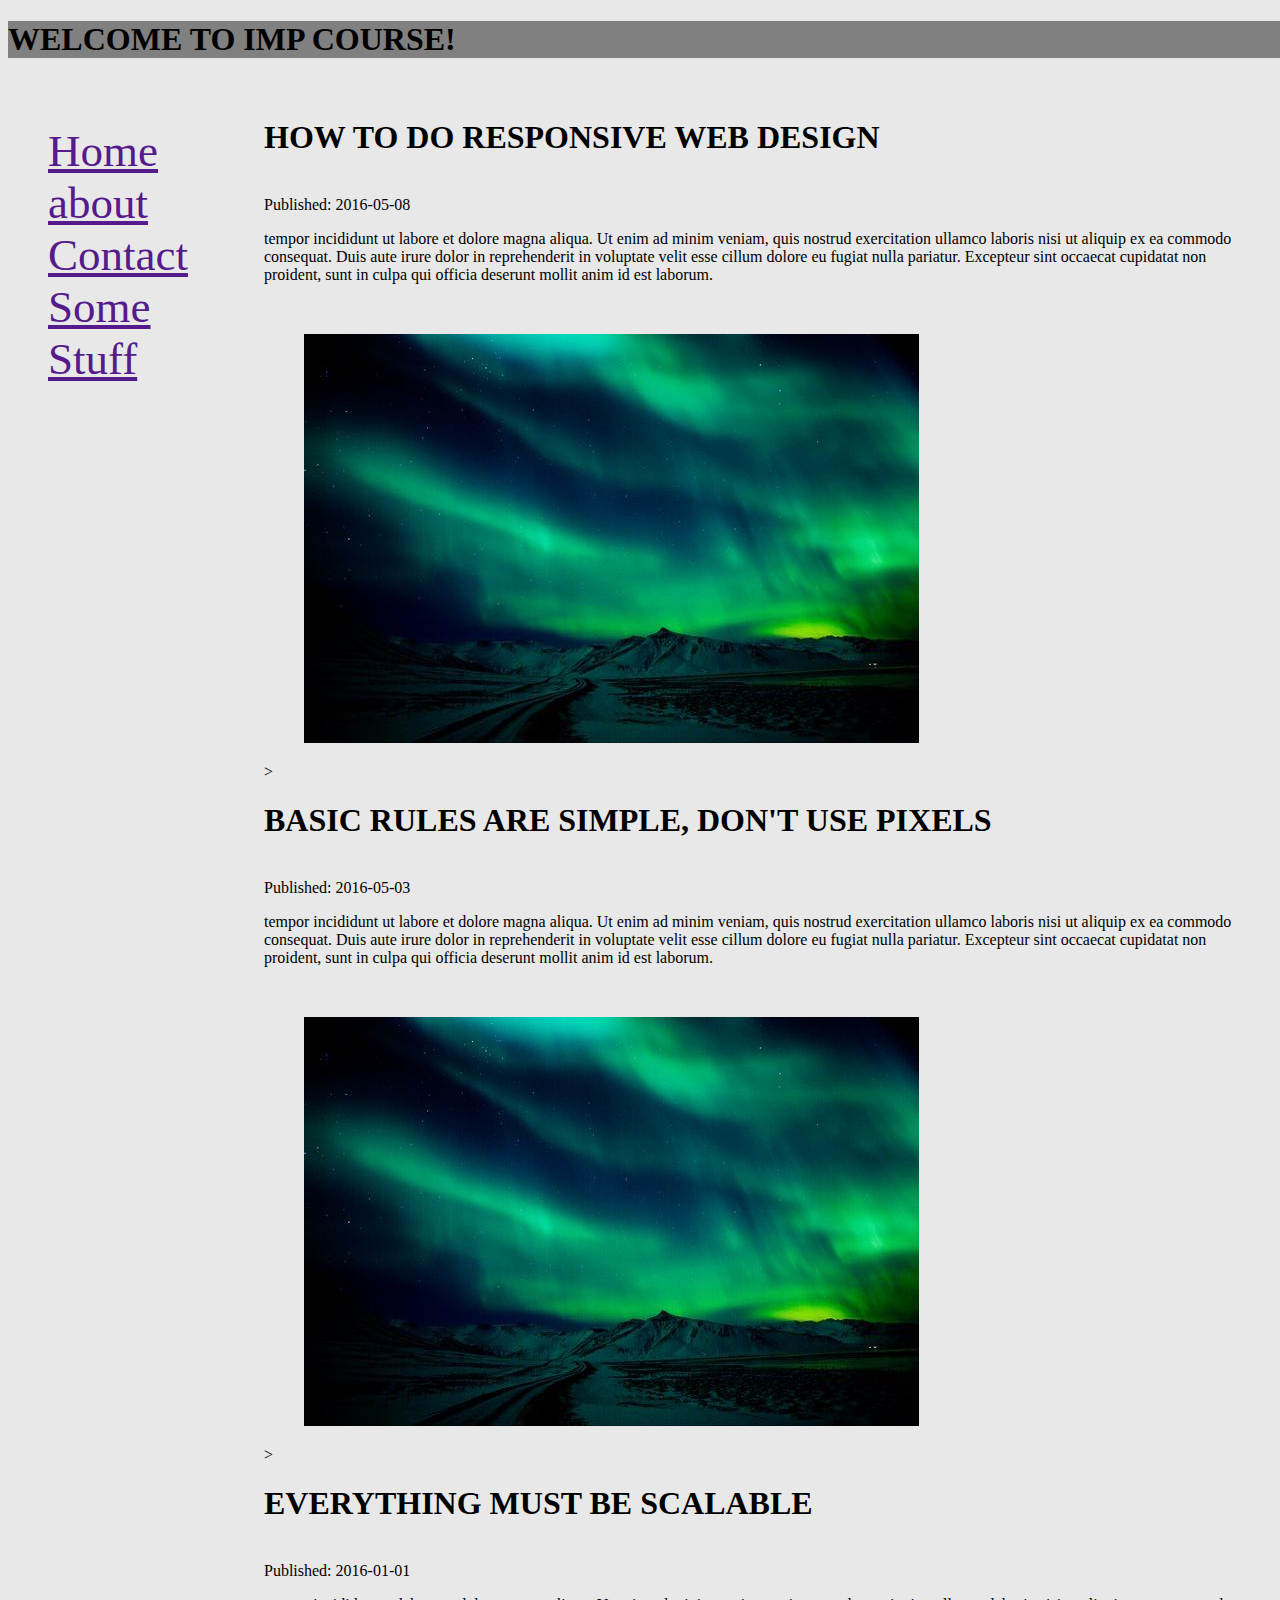
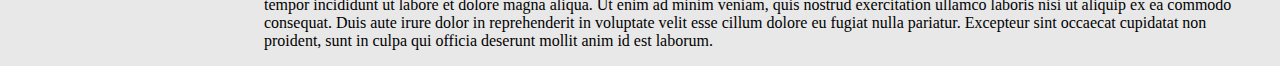
<file: Week2/Question2/index.html>
<!DOCTYPE html>
<html>
<head>
	<title>Using CSS for a responsive web page</title>
	<link rel="stylesheet" type="text/css" href="index.css">
</head>
<body>
	<div id="topBar">
		<h1>WELCOME TO IMP COURSE!</h1>
	</div>
	<div id="menu">
		<ul id="menuList">
    			<li id="listItem"><a href>Home</a></li>
   		 	<li id="listItem"><a href>about</a></li>
   		 	<li id="listItem"><a href>Contact</a></li>
  			<li id="listItem"><a href>Some Stuff</a></li>
		</ul>


	</div>
	<div id="content">
		<br><div id="first">

			<h1>HOW TO DO RESPONSIVE WEB DESIGN</h1><br>
			<P2> Published: 2016-05-08</P2><br>
			<p>
				tempor incididunt ut labore et dolore magna aliqua. Ut enim ad minim veniam,
				quis nostrud exercitation ullamco laboris nisi ut aliquip ex ea commodo
				consequat. Duis aute irure dolor in reprehenderit in voluptate velit esse
				cillum dolore eu fugiat nulla pariatur. Excepteur sint occaecat cupidatat non
				proident, sunt in culpa qui officia deserunt mollit anim id est laborum.
			</p>
		</div><br>
		<figure>
			<img id="image" src="img1.jpg" alt="image1">
		</figure>>

		<div id="second">
			<h1>BASIC RULES ARE SIMPLE, DON'T USE PIXELS</h1><br>
			<P2> Published: 2016-05-03</P2><br>
			<p>
				tempor incididunt ut labore et dolore magna aliqua. Ut enim ad minim veniam,
				quis nostrud exercitation ullamco laboris nisi ut aliquip ex ea commodo
				consequat. Duis aute irure dolor in reprehenderit in voluptate velit esse
				cillum dolore eu fugiat nulla pariatur. Excepteur sint occaecat cupidatat non
				proident, sunt in culpa qui officia deserunt mollit anim id est laborum.
			</p>
		</div><br>

		<figure>
			<img id="image" src="img1.jpg" alt="image2">
		</figure>>

			<div id="third">
			<h1>EVERYTHING MUST BE SCALABLE</h1><br>
			<P2> Published: 2016-01-01</P2><br>
			<p>
				tempor incididunt ut labore et dolore magna aliqua. Ut enim ad minim veniam,
				quis nostrud exercitation ullamco laboris nisi ut aliquip ex ea commodo
				consequat. Duis aute irure dolor in reprehenderit in voluptate velit esse
				cillum dolore eu fugiat nulla pariatur. Excepteur sint occaecat cupidatat non
				proident, sunt in culpa qui officia deserunt mollit anim id est laborum.
			</p>
		</div>

	</div>	

</body>
</html>
</file>
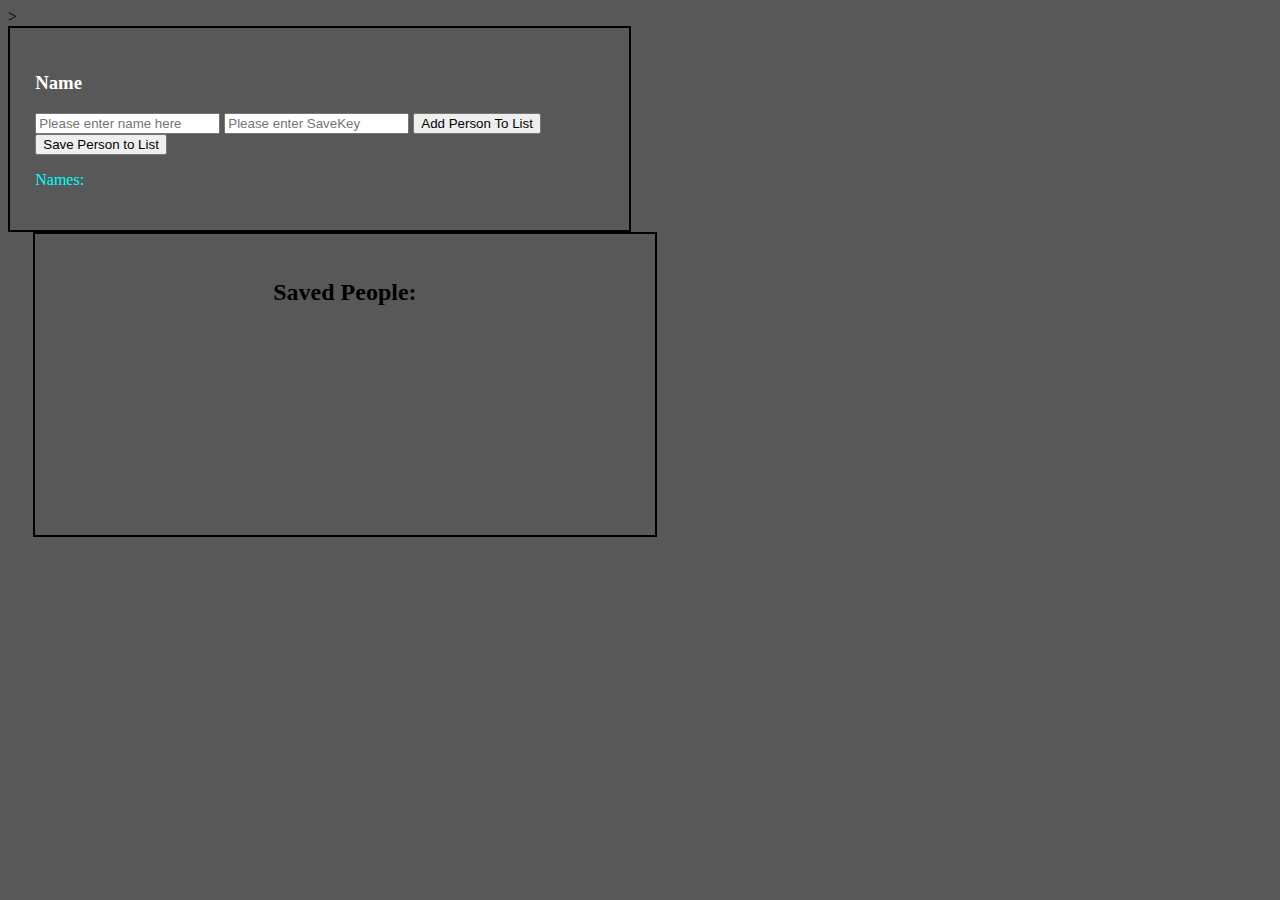
<file: Week3/Local Storage/index.html>
<!DOCTYPE html>
<html lang="en">
	<head>
		<link rel="stylesheet" type="text/css" href="index.css"/>
		<script src="individual.js"></script>
		<script src="personModel.js"></script>
		<script src="controller.js"></script>
		<script src="savePerson.js"></script>
		<script type="text/javascript">
			
			function save
		</script>>

		<title>Lab1 Final Question </title>
	</head>
	<body id="main">
		<div id="wrapper">
			<div id="left">
				<h3 id="topBar">Name</h3>
				<input id="nameInput" placeholder="Please enter name here" type="text"></input>
				<input id="saveKey" placeholder="Please enter SaveKey" type="text"></input>
				<button id="myButton" onclick="addPerson()">Add Person To List</button>
				<button id="saveButton">Save Person to List</button>

				<p id="topBar"></p>

				<p2 id="para">Names:</p2>
				<p class="mainContent yellowBg" id="list"></p>
			</div>
			<div id="right">
				<center><h2>Saved People:</h2></center>
			</div>
		</div>

	</body>
</html>
</file>
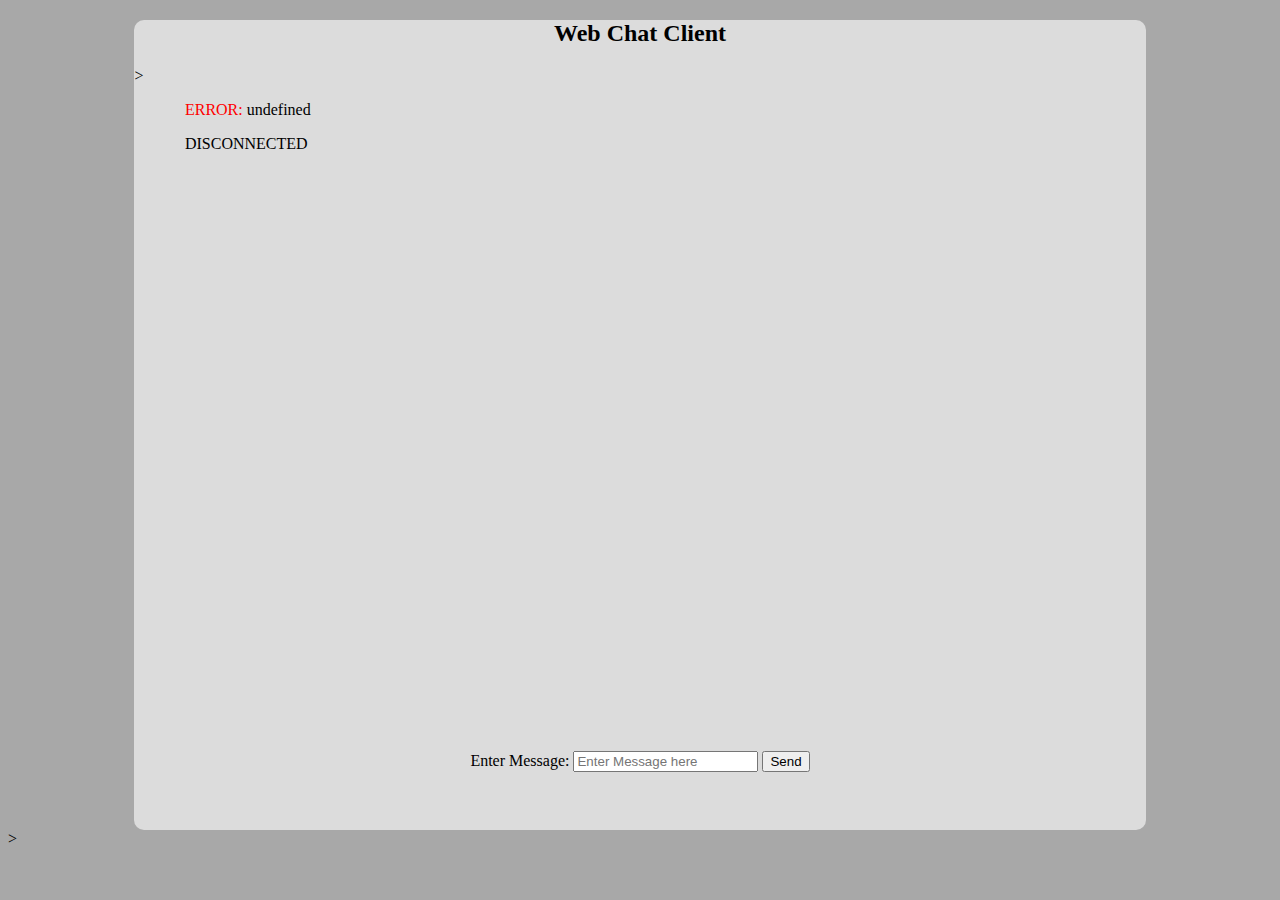
<file: Week3/Web Chat Client/index.html>
<!DOCTYPE html>
<html>
<head>
	<title>Web chat client</title>
	<link rel="shortcut icon" href="img.png">
	<link rel="stylesheet" type="text/css" href="index.css">
	<script type="text/javascript" language="javascript" src="index.js"></script>
</head>
<body id="body">
	<div id=content>

		 <center><h2>Web Chat Client</h2></center>>

		 <div id="output"></div><br>

		<center><form id="myMessage">
 			 Enter Message: <input type="text" name="myMessage" id="myInput" placeholder="Enter Message here">
 			 <input type="button" onclick="sendMessage()" value="Send">
		</form></center>
	</div>
</body>
</html>>
</file>
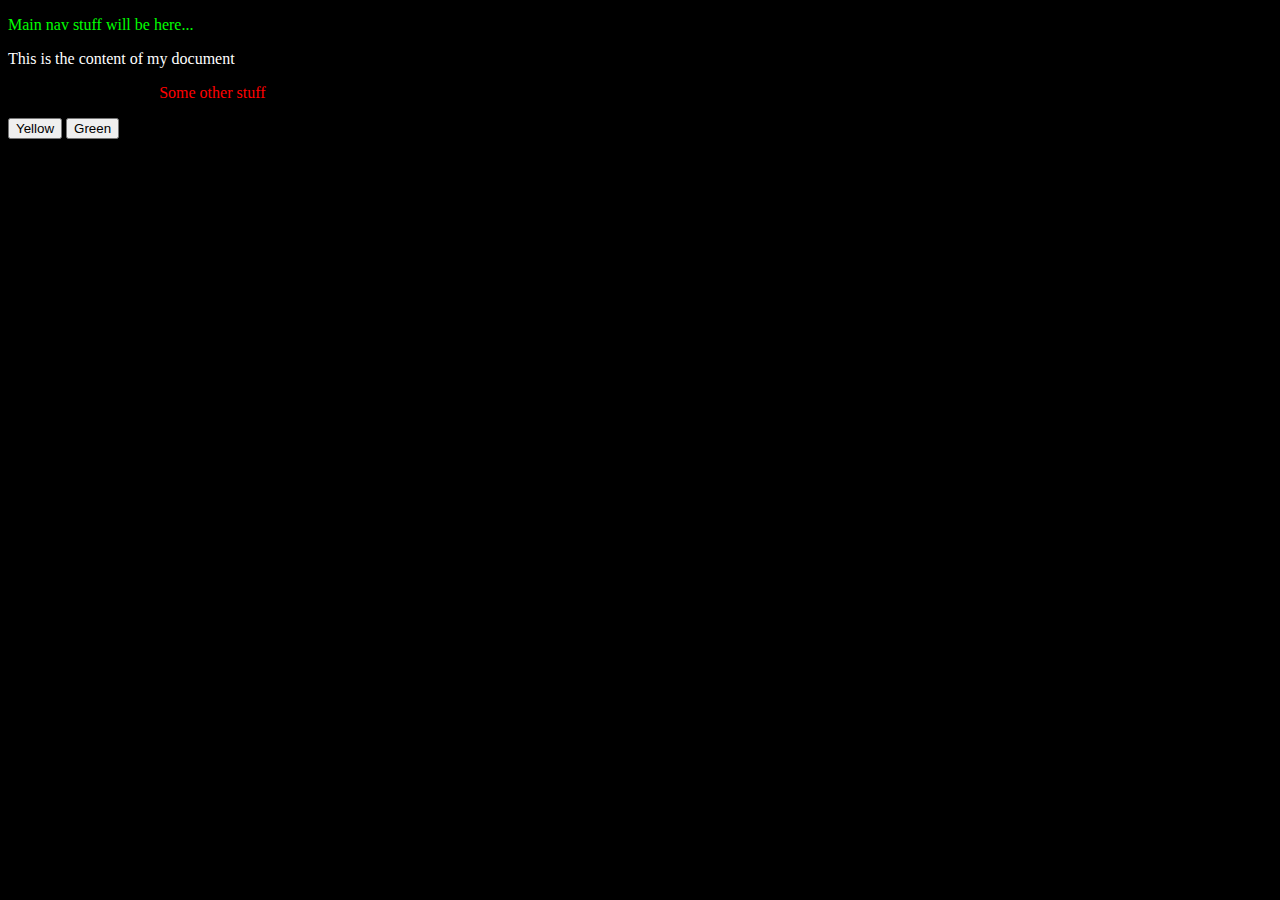
<file: week1/first.html>
<!doctype html>
	<head>
		<link rel="stylesheet" type="text/css" href="first.css">
		<script src="first.js"></script>
		<title>My Beautiful Document </title>
	</head>

	<body>
		<p id="topBar">Main nav stuff will be here...</p>
		<p> This is the content of my document</p>
		<p class="mainContent" id="list">Some other stuff</p>
	</body>

	<button onClick="changeToYellow()">Yellow</button>
	<button onClick="changeToGreen()">Green</button>

</html>
</file>
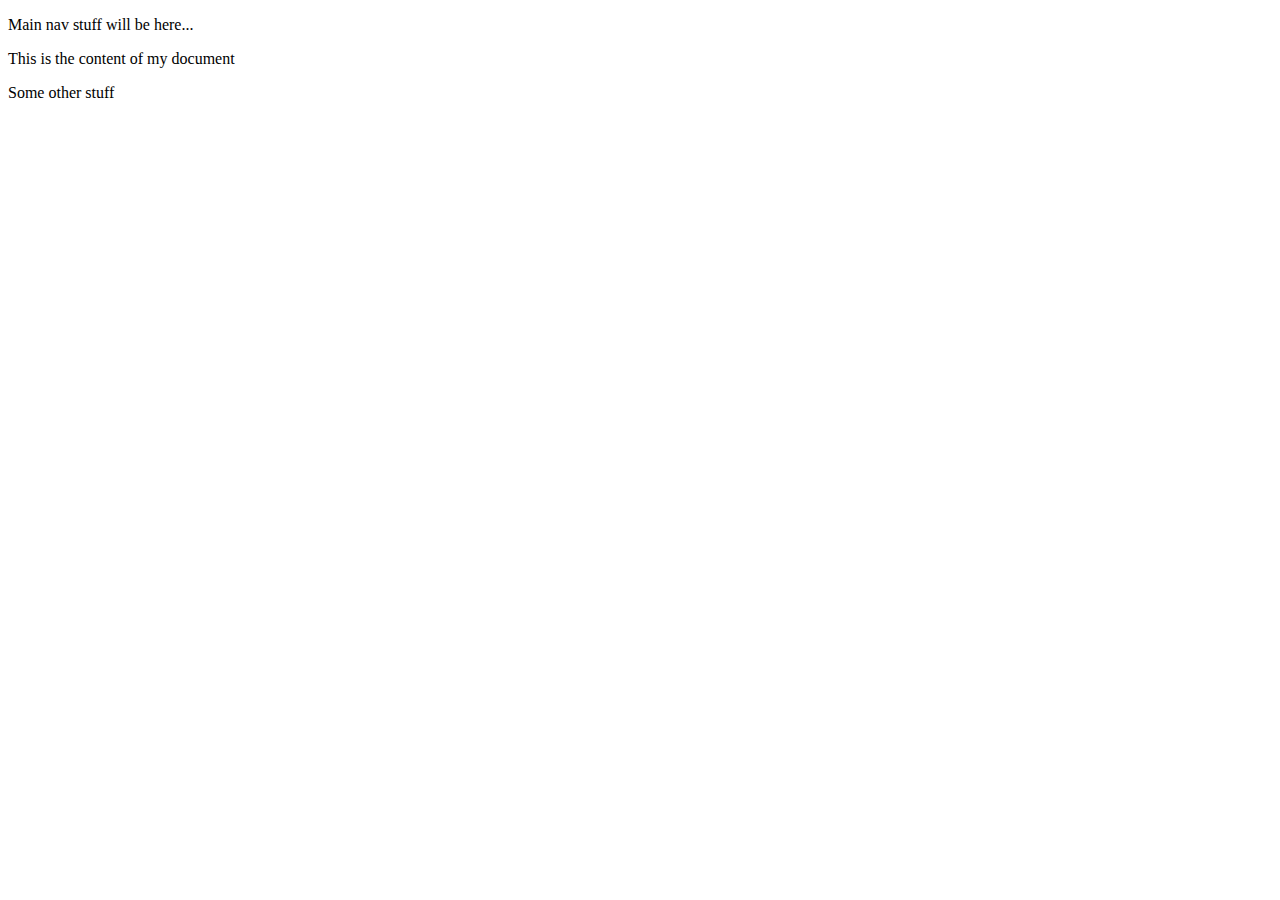
<file: Week3/Activity1.html>
<!doctype html>
	<head>
		<script src="Activity1.js"></script>
		<title>My Beautiful Document </title>
	</head>

	<body>
		<p id="topBar">Main nav stuff will be here...</p>
		<p> This is the content of my document</p>
		<p class="mainContent" id="list">Some other stuff</p>
	</body>

</html>
</file>
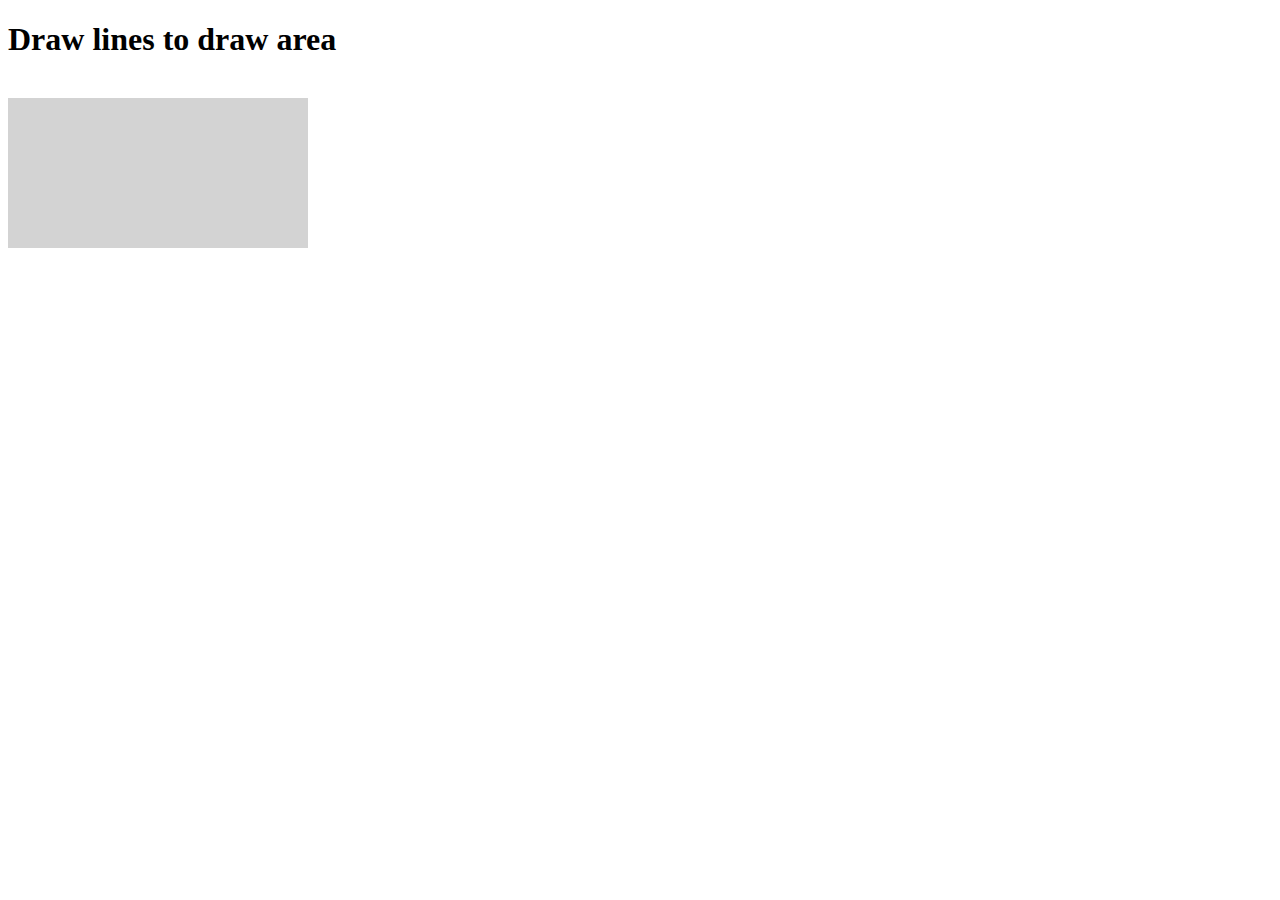
<file: Week4/draw.html>
<!DOCTYPE html>
<html lang="en">
    <head>
      <title>Draw Application</title>
    </head>
  <body>

    <h1>Draw lines to draw area </h1><br>
    
    <canvas style="background-color:lightgrey"
          id="drawCanvas" onClick="canvasClicked(event)">

        </canvas>

    <script  src="draw.js"></script>
    
  </body>
</html>
</file>
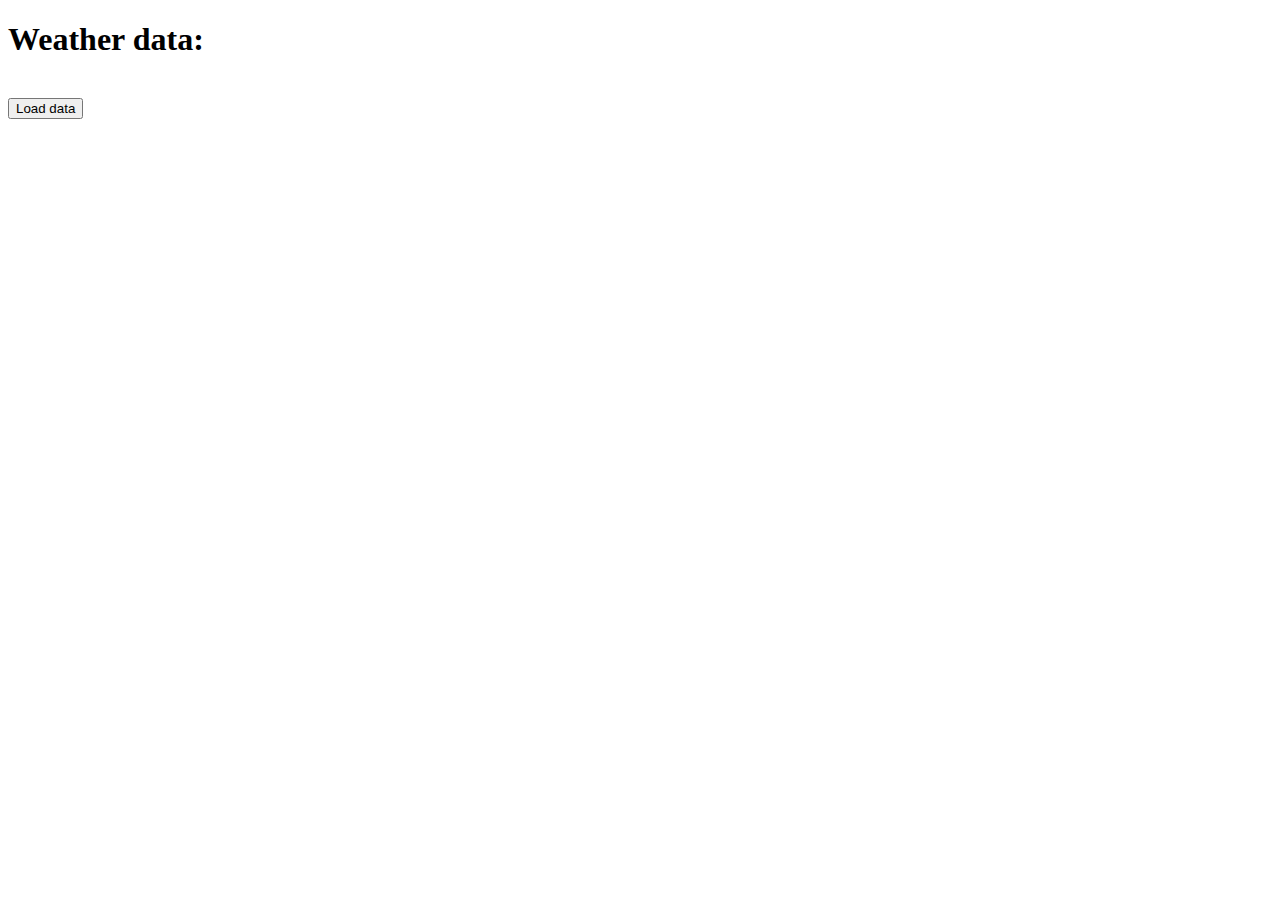
<file: Week4/test1.html>
<!DOCTYPE html>
<html lang="en">
    <head>
      <title>Test weather app </title>
      <script
        src="https://code.jquery.com/jquery-3.3.1.js"
        integrity="sha256-2Kok7MbOyxpgUVvAk/HJ2jigOSYS2auK4Pfzbm7uH60="
        crossorigin="anonymous">
      </script>
      <script  src="test1.js"></script>
    </head>
  <body>
    <h1>Weather data:</h1>
    <p id="weather"></p><br>
    <button onclick="loadWeatherStuff()">Load data</button>


  </body>
</html>
</file>
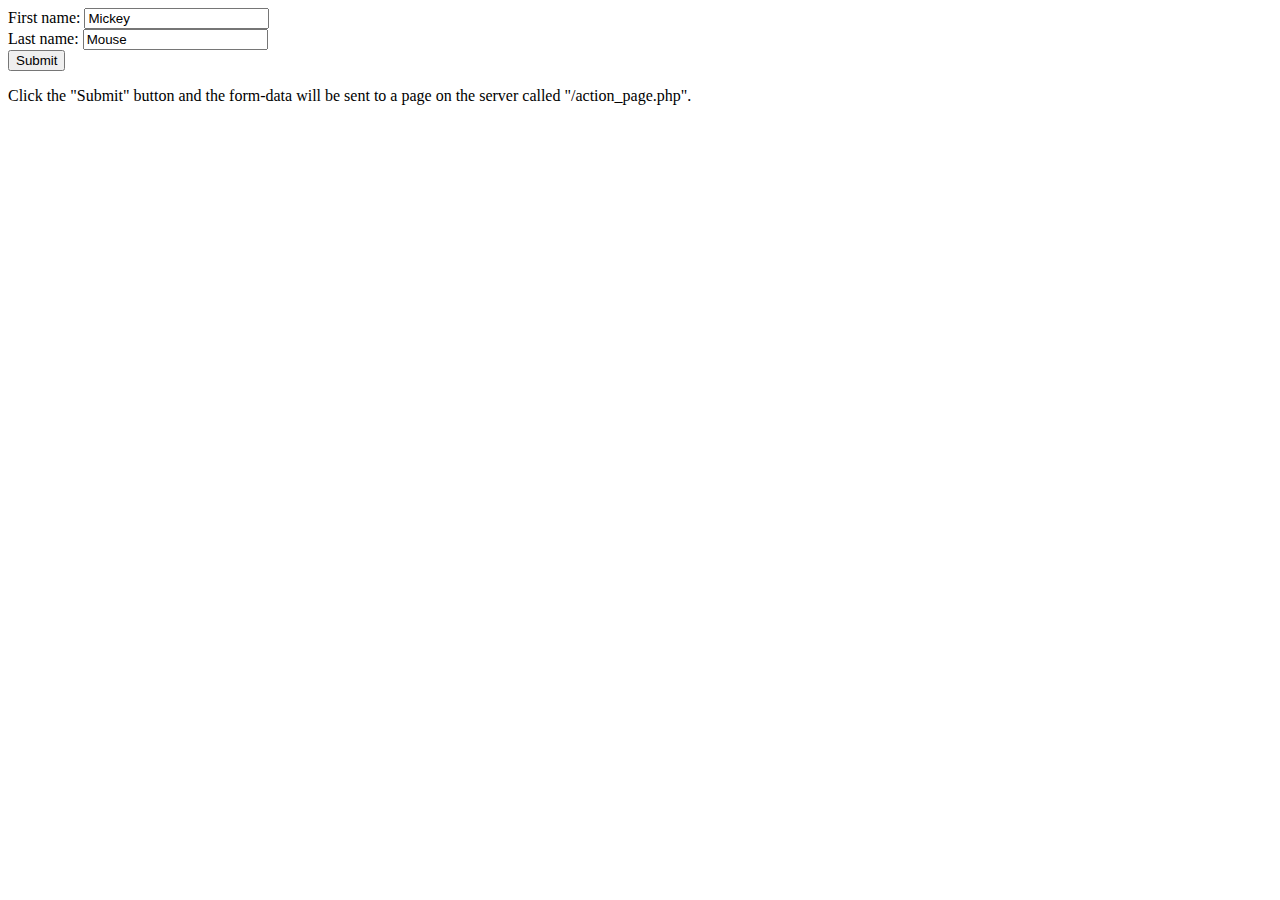
<file: week1/Assignment1/Person.html>
<!DOCTYPE html>
<html>
<body>

<form action="action_page.php" method="get">
First name: <input type="text" name="FirstName" value="Mickey"><br>
Last name: <input type="text" name="LastName" value="Mouse"><br>
<input type="submit" value="Submit">
</form>

<p>Click the "Submit" button and the form-data will be sent to a page on the server called "/action_page.php".</p>

</body>
</html>
</file>
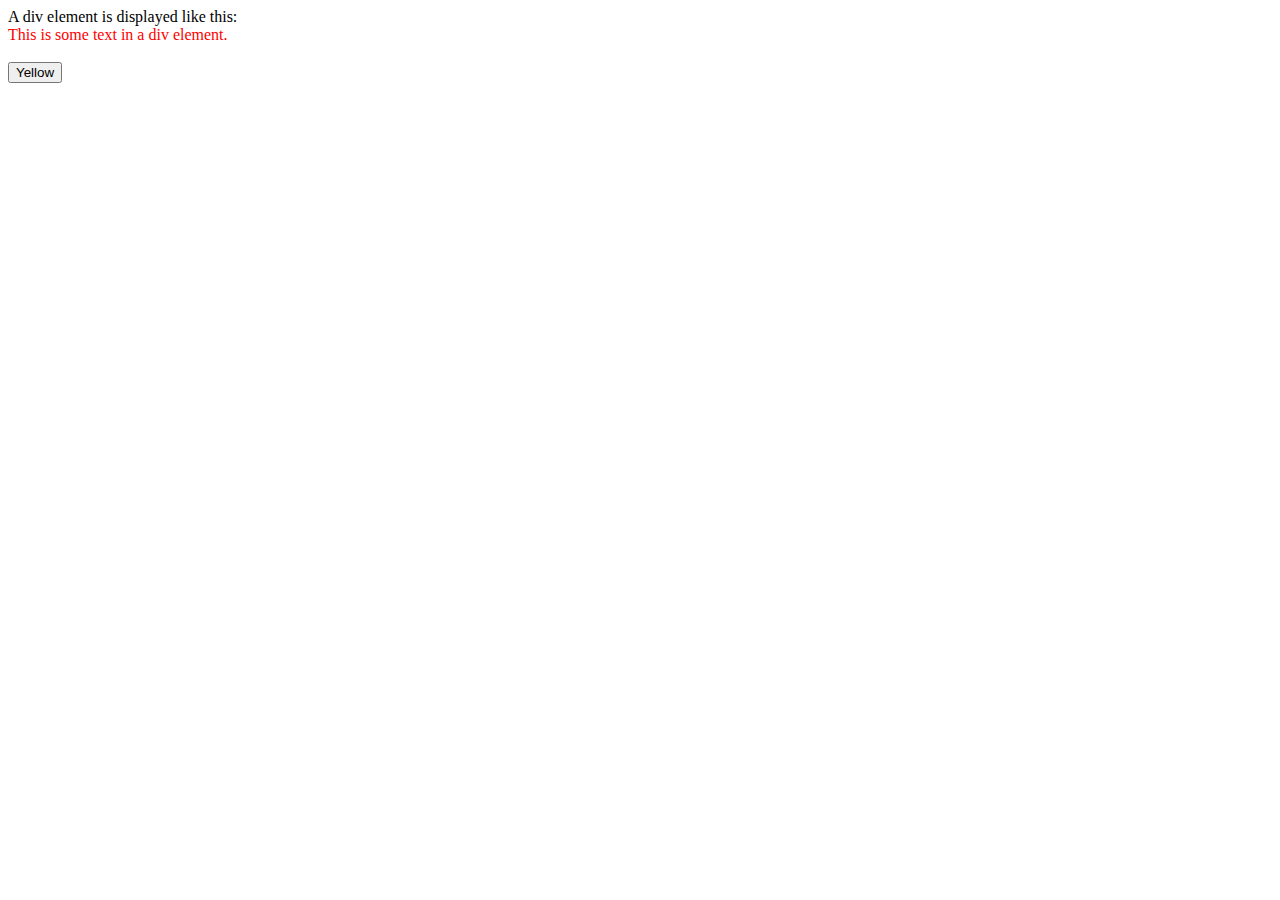
<file: week1/Assignment1/second.html>
<!DOCTYPE html>
	<head>
		<link rel="stylesheet" type="text/css" href="second.css">
		<script type="text/javascript" src="second.js"></script>
	</head>
	<body>

		A div element is displayed like this:

		<div id="myDiv">This is some text in a div element.</div><br>

		<button onClick="changeToYellow()">Yellow</button>

	</body>

</html>
</file>
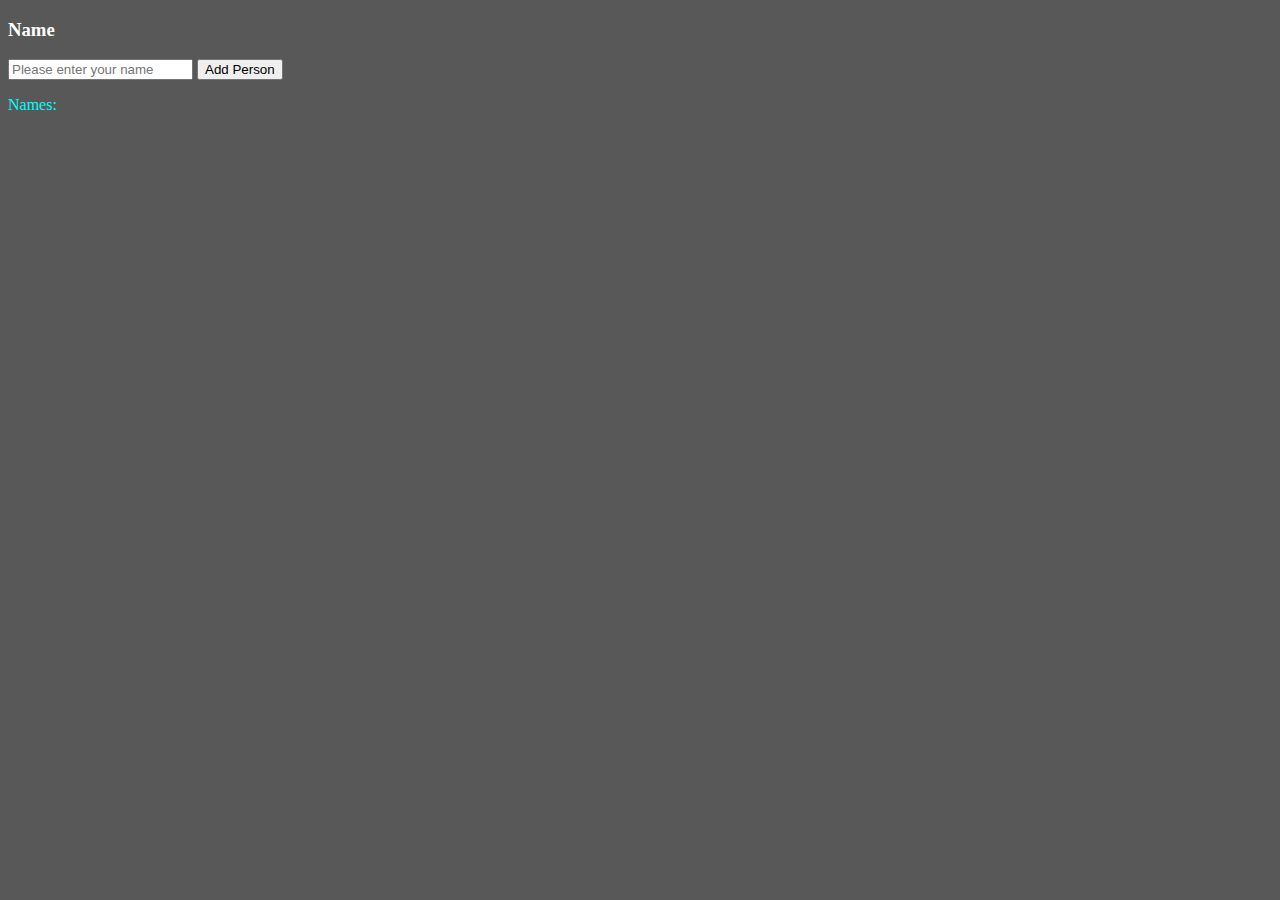
<file: week1/WeklyAssignment/AddPerson.html>
<!DOCTYPE html>
<html lang="en">
    <head>
      <link rel="stylesheet" type="text/css" href="AddPerson.css"/>
      <script src="individual.js"></script>
      <script src="PersonModel.js"></script>
      <script src="Controller.js"></script>

      <title>Lab1 Final Question </title>
    </head>
  <body id="main">
    <h3 id="topBar">Name</h3>
    <input id="nameInput" placeholder="Please enter your name" type="text"></input>
    <button onclick="addPerson()">Add Person</button>

    <p id="topBar"></p>

    <p2 id="para">Names:</p2>
    <p class="mainContent yellowBg" id="list"></p>


  </body>
</html>
</file>
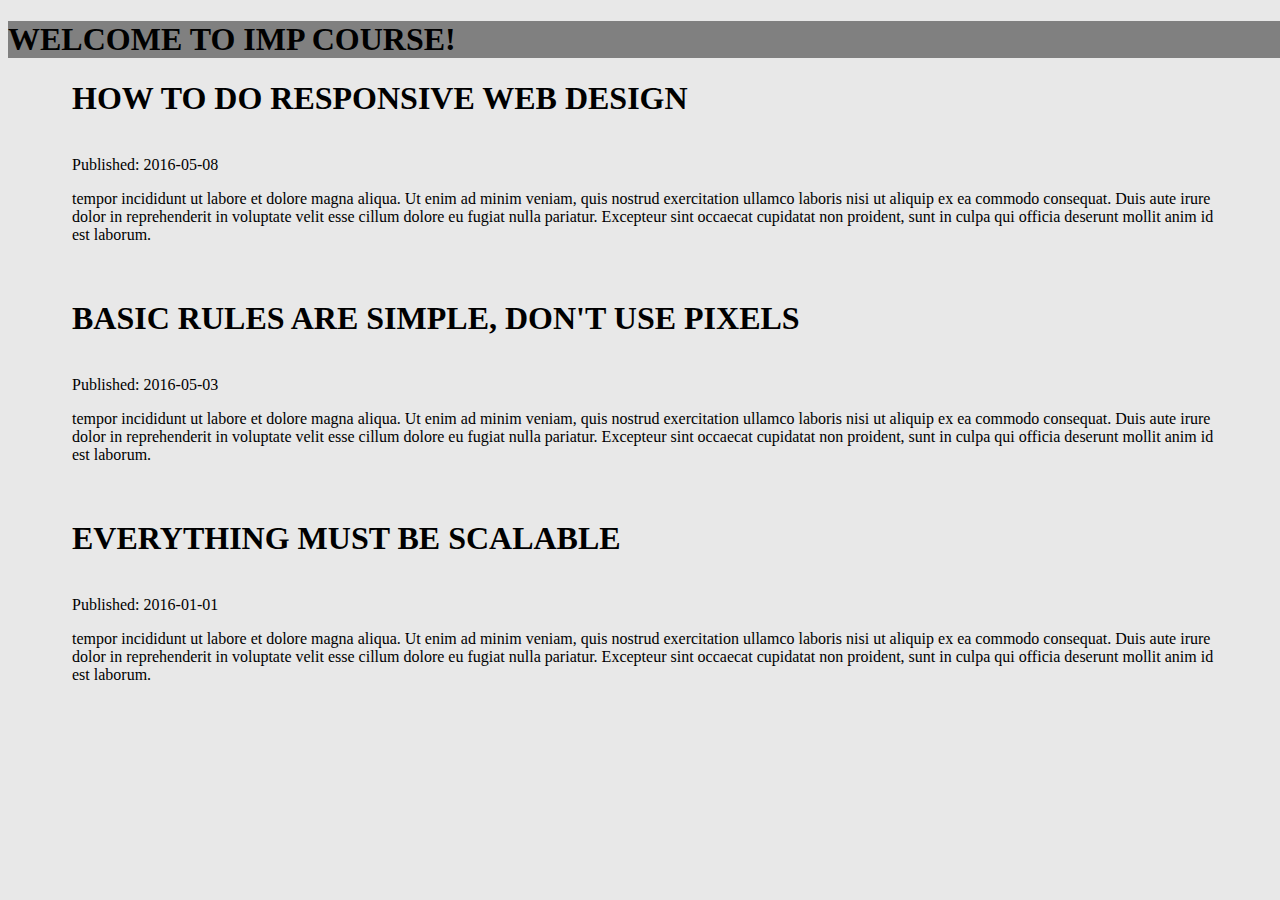
<file: Week2/Question1/first.html>
<!DOCTYPE html>
<html>
<head>
	<title>Using CSS for a responsive web page</title>
	<link rel="stylesheet" type="text/css" href="first.css">
</head>
<body>
	<div id="topBar">
		<h1>WELCOME TO IMP COURSE!</h1>
	</div>

	</div>
	<div id="first">

		<h1>HOW TO DO RESPONSIVE WEB DESIGN</h1><br>
		<P2> Published: 2016-05-08</P2><br>
		<p>
			tempor incididunt ut labore et dolore magna aliqua. Ut enim ad minim veniam,
			quis nostrud exercitation ullamco laboris nisi ut aliquip ex ea commodo
			consequat. Duis aute irure dolor in reprehenderit in voluptate velit esse
			cillum dolore eu fugiat nulla pariatur. Excepteur sint occaecat cupidatat non
			proident, sunt in culpa qui officia deserunt mollit anim id est laborum.
		</p>
	</div><br>

	<div id="second">
		<h1>BASIC RULES ARE SIMPLE, DON'T USE PIXELS</h1><br>
		<P2> Published: 2016-05-03</P2><br>
		<p>
			tempor incididunt ut labore et dolore magna aliqua. Ut enim ad minim veniam,
			quis nostrud exercitation ullamco laboris nisi ut aliquip ex ea commodo
			consequat. Duis aute irure dolor in reprehenderit in voluptate velit esse
			cillum dolore eu fugiat nulla pariatur. Excepteur sint occaecat cupidatat non
			proident, sunt in culpa qui officia deserunt mollit anim id est laborum.
		</p>
	</div><br>

		<div id="third">
		<h1>EVERYTHING MUST BE SCALABLE</h1><br>
		<P2> Published: 2016-01-01</P2><br>
		<p>
			tempor incididunt ut labore et dolore magna aliqua. Ut enim ad minim veniam,
			quis nostrud exercitation ullamco laboris nisi ut aliquip ex ea commodo
			consequat. Duis aute irure dolor in reprehenderit in voluptate velit esse
			cillum dolore eu fugiat nulla pariatur. Excepteur sint occaecat cupidatat non
			proident, sunt in culpa qui officia deserunt mollit anim id est laborum.
		</p>
	</div>



</body>
</html>
</file>
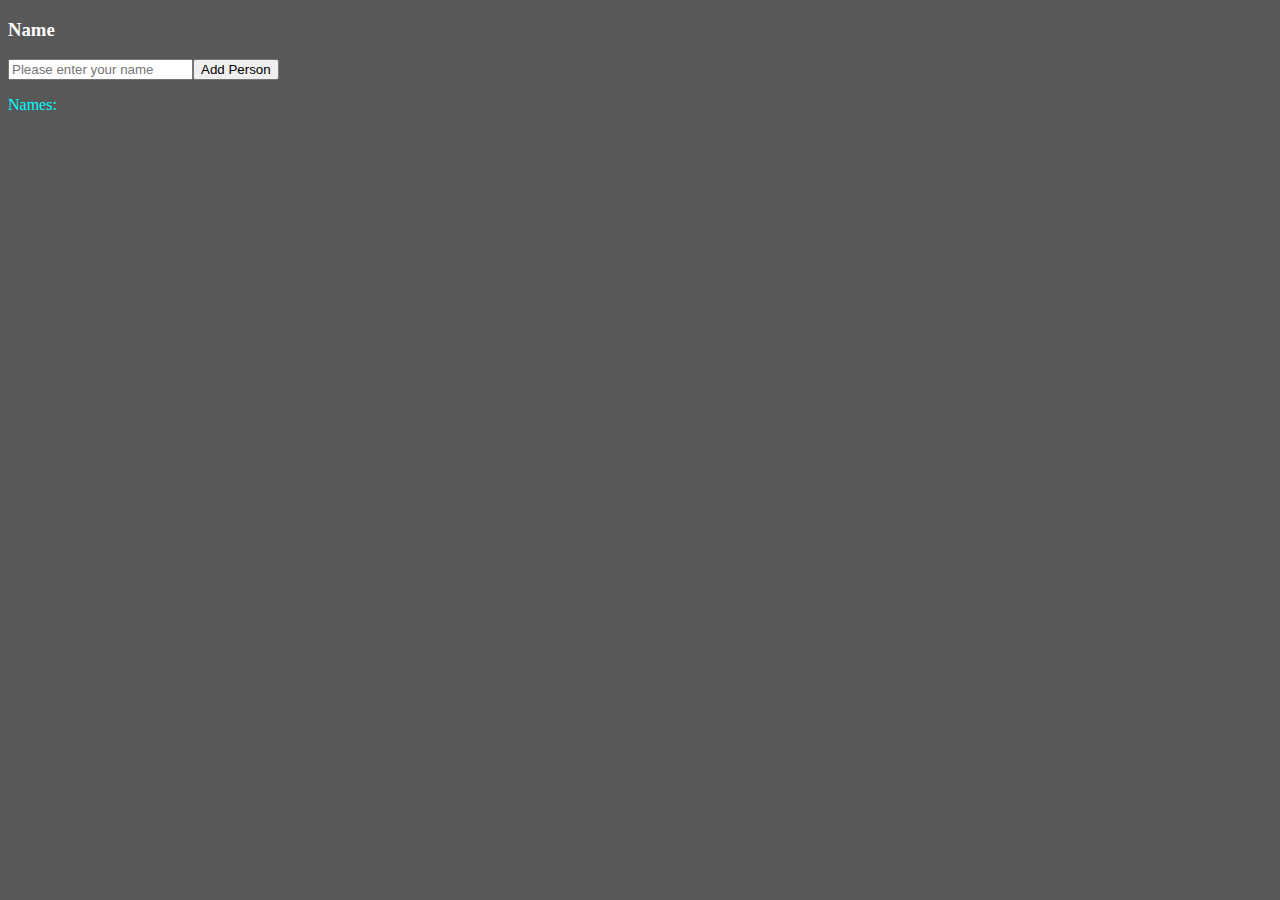
<file: Week2/Question3/updatedPerson.html>
<!DOCTYPE html>
<html lang="en">
    <head>
      <link rel="stylesheet" type="text/css" href="updatedPerson.css"/>
      <script src="individual.js"></script>
      <script src="PersonModel.js"></script>
      <script src="Controller.js"></script>

      <title>Lab1 Final Question </title>
    </head>

    <body id="main">

       <div id="container">
             <div id="name">
                     <h3 id="topBar">Name</h3>
             </div>

             <div id="enterName">
                      <input id="nameInput" placeholder="Please enter your name" type="text"></input>
             </div>

             <div id="myButton">
                    <button onclick="addPerson()">Add Person</button>
              </div>

             <p id="topBar"></p>

             <div id="displayNames">
                    <p2 id="para">Names:</p2>
                   <p class="mainContent yellowBg" id="list"></p>
             </div>

      </div>
    </body>
</html>
</file>
<file: Week2/Question2/index.css>
body{
	background-color: #E8E8E8;
	width: 100%;
}

#menu{
    max-width: 150px;
    display: inline-block;
    vertical-align: top;
    padding:0 0px;
}

#content{
	display: block;
	float: right;
	width: 80%;
	display: block;
	border: 1% solid black;
}

#menuList{
	list-style: none;
	font-size: 5vh;
	display: block;
}

#listItem{
	font-size: 14;
}

#topBar{
	background-color: #808080;
	width: 100%;

}

#first{

	margin-right: 5%;
}

#second{
	margin-right: 5%;
}

#third{
	margin-right: 5%;
}

#image{
	max-width: 100%;
	height: auto;
}
</file>
<file: Week3/Local Storage/index.css>
#main{
	background-color: #585858;
}

#topBar{
	color: #ffffff;
}

#para{
	color: #00FFFF;
}
#wrapper{
	width:100%;
}
#left{
	max-width: 45%;
	float: left;
	padding:2%;
	border:2px solid black;
}
#right{
	float:left;
	width: 45%;
	margin-left: 2%;
	padding:2%;
	border:2px solid black;
	height: 250px;
}
</file>
<file: Week3/Web Chat Client/index.css>
#body{
	background-color: #A8A8A8;
}
#content{
	background-color: #DCDCDC;
	margin-left: 10%;
	margin-right: 10%;
	max-width: 100%;
	height:  90vh;
	padding-left: : 5%
	padding-bottom: 5%;
	border-radius:  10px;

}

#output{
	margin-left: 5%;
	margin-right: 5%;
	height: 80%;
	overflow-y: auto;  
	padding-left: : 5%
	padding-bottom: 5%;
}
</file>
<file: week1/first.css>
body{
	background-color: #000000;
	color: #FFFFFF;
}

.mainContent {
	margin-left: 4cm;
	color: #FF0000;
}

#topBar {
	color: #00FF00;
}

#greenBG {
	background: #00FF00;
}

#yellowBG {
	background: #FFFF00;
}
</file>
<file: week1/Assignment1/second.css>
div { 
    display: block;
    color: red;
}
</file>
<file: week1/WeklyAssignment/AddPerson.css>
#main{
  background-color: #585858;
}

#topBar{
  color: #ffffff;
}

#para{
  color: #00FFFF;
}
</file>
<file: Week2/Question1/first.css>
body{
	background-color: #E8E8E8;
	width: 100%;
}

#topBar{
	background-color: #808080;
	width: 100%;
	margin-right: 5%

}

#first{
	margin-left: 5%;
	margin-right: 5%;
}

#second{
	margin-left: 5%;
	margin-right: 5%;
}

#third{
	margin-left: 5%;
	margin-right: 5%;
}
</file>
<file: Week2/Question3/updatedPerson.css>
#main{
  background-color: #585858;
}

#container{
	width: 100%;
}

#topBar{
  color: #ffffff;
}

#para{
  color: #00FFFF;
}

#enterName{
	float: left;

}

#myButton{

}

#displayNames{

}
</file>
